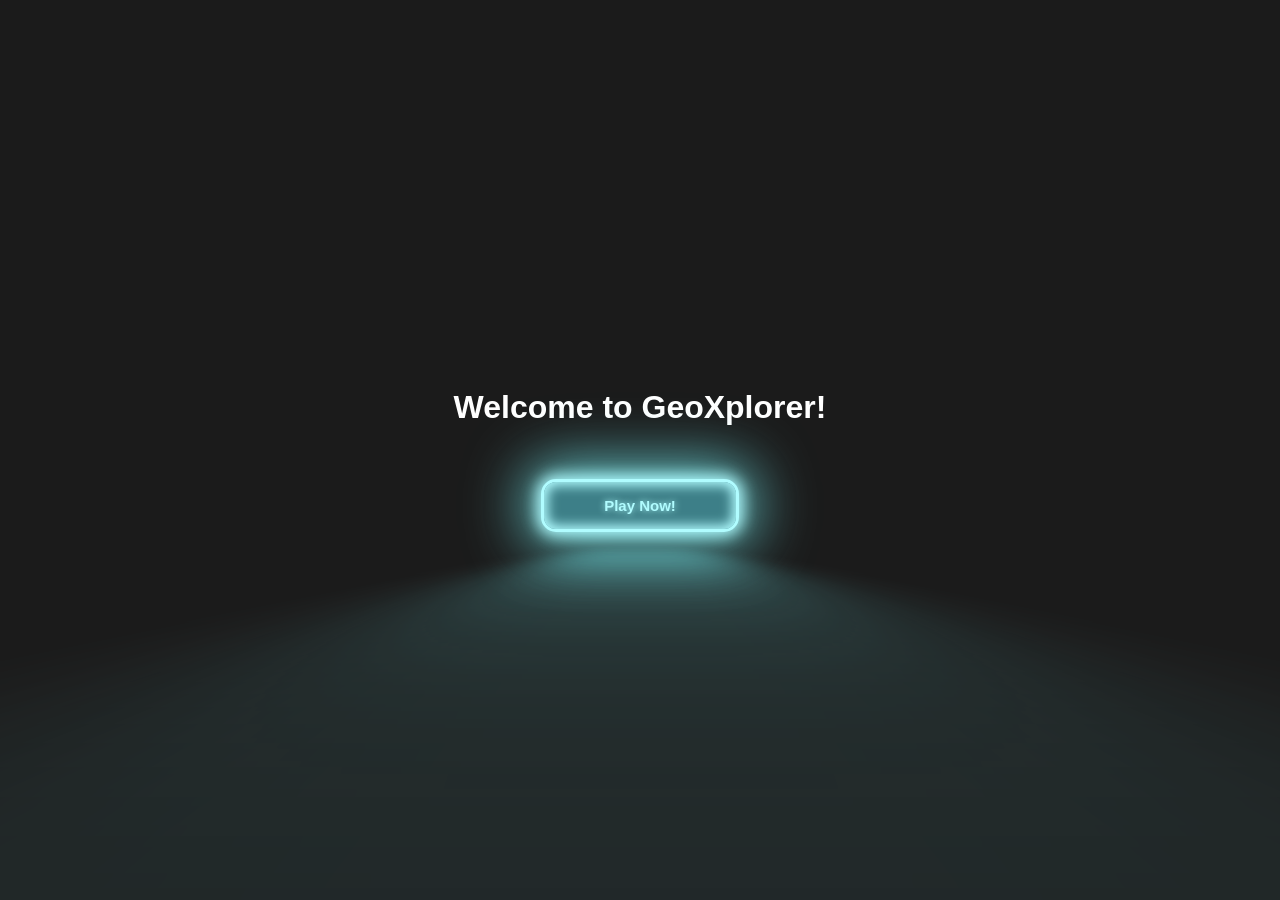
<file: index.html>
<!DOCTYPE html>
<html lang="en">
<head>
    <meta charset="UTF-8">
    <meta name="viewport" content="width=device-width, initial-scale=1.0">
    <title>GeoGuessr - Start Page</title>
    <link rel="stylesheet" href="styles.css">
    <style>
     .loading-text {
        font-size: 24px;
        font-weight: bold;
        color: #333;
        margin-top: 20px;
        display: none; /* hide by default */
      }
    </style>
</head>
<body>
    <h1 id="welcome">Welcome to GeoXplorer!</h1>
    <p></p>
    <form id="start-form">
        <button id="play-button" class="shadow_btn">Play Now!</button>
    </form>
    <div class="spinner">
        <div class="spinner1"></div>
    </div>
    <div class="loading-text">Loading...</div>
    <script>
        document.getElementById('start-form').addEventListener('submit', function(event) {
            event.preventDefault(); // prevent the default behavior of the event
            var spinner = document.querySelector(".spinner");
            var welcomeMessage = document.querySelector("#welcome");
            var shadowbtn = document.querySelector(".shadow_btn");
            var loadingText = document.querySelector(".loading-text");
            welcomeMessage.style.display = "none";
            shadowbtn.style.display = "none";
            spinner.style.display = "flex";
            loadingText.style.display = "block"; /* show loading text */

            setTimeout(function(){
                window.location.href = 'game.html';
            }, 2500);
        });
    </script>
</body>
</html>
</file>
<file: styles.css>
body, html {
    height: 100%;
    margin:0;
    display: flex;
    flex-direction: column;
    justify-content: center;
    align-items: center;
    background-color: #1b1b1b; /* Dark grey background */
    color: #fff; /* Optional: Set text color to white for better contrast */
    font-family: Arial, sans-serif; /* Optional: Define a font family */
}
@keyframes move {
  100% {
      transform: translate3d(0, 0, 1px) rotate(360deg);
  }
}

#streetview {
  width: 100%;
  height: 100%;
}
#iframeOverlay {
  position: absolute;
  top: 0;
  right: 0;
  width: 5%;
  height: 10%;
  pointer-events: auto; /* Enable pointer events to block clicks */
  background: rgba(0, 0, 0, 0); /* Fully transparent */
}
.overlay {
  position: absolute;
  top: 0;
  right: 100;
  width: 5%;
  height: 5%;
  pointer-events: none; /* Make sure it doesn't block mouse events */
}
#singlebtn {
  position: absolute;
  top: 30%;
  left: 38%;
}

#multibtn {
  position: absolute;
  top: 30%;
  left: 53%;
}

.singleplayer {
  display: flex;
  flex-wrap: wrap;
  justify-content: space-around;
  width: 200px;
}

.singleplayer .btn {
  height: 50px;
  margin: 20px;
  margin-bottom: 40px;
  position: relative;
  width: 155px;
}

.singleplayer .btn a {
  align-items: center;
  background: rgba(255, 0, 255, 0.05);
  border-bottom: 1px solid rgba(255, 255, 255, 0.1);
  border-top: 1px solid rgba(255, 255, 255, 0.1);
  border-radius: 30px;
  box-shadow: 0 15px 35px rgba(255, 255, 255, 0.2);
  color: #fff;
  display: flex;
  font-size: 18px;
  font-weight: 700;
  left: 0;
  top: 0;
  position: absolute;
  height: 100%;
  width: 100%;
  justify-content: center;
  letter-spacing: 1px;
  text-decoration: none;
  overflow: hidden;
  -webkit-backdrop-filter: blur(10px);
  backdrop-filter: blur(15px);
  z-index: 1;
  transition: 0.5s;
}

.singleplayer .btn:hover a {
  letter-spacing: 2px;
}

.singleplayer .btn a::before {
  content: "";
  position: absolute;
  top: 0;
  left: 0;
  width: 50%;
  height: 100%;
  background: linear-gradient(to left, rgba(255, 255, 255, 0.15), transparent);
  transform: skewX(45deg) translateX(0);
  transition: 0.5s;
}

.singleplayer .btn:hover a::before {
  transform: skewX(45deg) translateX(200%);
}

.singleplayer .btn::before {
  content: "";
  position: absolute;
  left: 50%;
  transform: translateX(-50%);
  bottom: -5px;
  height: 10px;
  width: 30px;
  background: rgb(8, 107, 183);
  border-radius: 10px;
  transition: 0.5s;
  transition-delay: 0s;
}

.singleplayer .btn:hover::before {
  bottom: 0;
  height: 50%;
  width: 80%;
  border-radius: 30px;
  transition-delay: 0.5s;
}

.singleplayer .btn::after {
  content: "";
  position: absolute;
  left: 50%;
  transform: translateX(-50%);
  top: -5px;
  height: 10px;
  width: 30px;
  background: rgb(0, 117, 243);
  border-radius: 10px;
  transition: 0.5s;
  transition-delay: 0s;
}

.singleplayer .btn:hover::after {
  top: 0;
  height: 50%;
  width: 80%;
  border-radius: 30px;
  transition-delay: 0.5s;
}

.singleplayer .btn:nth-child(1):before,
.singleplayer .btn:nth-child(1)::after {
  background: #ba55d3;
  box-shadow: 0 0 5px #663399, 0 0 15px #ba55d3, 0 0 30px #663399,
    0 0 60px #ff00ff;
}

.singleplayer .btn:active a {
  color: #ba55d3;
}










.background {
  position: fixed;
  width: 100vw;
  height: 100vh;
  top: 0;
  left: 0;
  background: #1c1c1c;
  overflow: hidden;
}

.background span {
  width: 50vmin;
  height: 50vmin;
  border-radius: 50vmin;
  backface-visibility: hidden;
  position: absolute;
  animation: move;
  animation-duration: 11;
  animation-timing-function: linear;
  animation-iteration-count: infinite;
}


.background span:nth-child(0) {
  color: #0000ff;
  top: 49%;
  left: 91%;
  animation-duration: 242s;
  animation-delay: -171s;
  transform-origin: -23vw -23vh;
  box-shadow: -100vmin 0 12.991441069659512vmin currentColor;
}
.background span:nth-child(1) {
  color: #0000ff;
  top: 49%;
  left: 14%;
  animation-duration: 351s;
  animation-delay: -151s;
  transform-origin: -21vw -16vh;
  box-shadow: -100vmin 0 12.632488742050958vmin currentColor;
}
.background span:nth-child(2) {
  color: #f500a7;
  top: 46%;
  left: 88%;
  animation-duration: 285s;
  animation-delay: -147s;
  transform-origin: 18vw -16vh;
  box-shadow: -100vmin 0 13.406235465736835vmin currentColor;
}
.background span:nth-child(3) {
  color: #f500a7;
  top: 42%;
  left: 74%;
  animation-duration: 333s;
  animation-delay: -241s;
  transform-origin: 24vw 0vh;
  box-shadow: -100vmin 0 12.952518814421044vmin currentColor;
}
.background span:nth-child(4) {
  color: #0000ff;
  top: 59%;
  left: 68%;
  animation-duration: 331s;
  animation-delay: -165s;
  transform-origin: 7vw -7vh;
  box-shadow: 100vmin 0 12.691847180216051vmin currentColor;
}
.background span:nth-child(5) {
  color: #0000ff;
  top: 44%;
  left: 80%;
  animation-duration: 280s;
  animation-delay: -220s;
  transform-origin: 19vw -19vh;
  box-shadow: 100vmin 0 12.597981435949123vmin currentColor;
}
.background span:nth-child(6) {
  color: #0000ff;
  top: 50%;
  left: 88%;
  animation-duration: 242s;
  animation-delay: -305s;
  transform-origin: 19vw 9vh;
  box-shadow: -100vmin 0 12.869884393856857vmin currentColor;
}
.background span:nth-child(7) {
  color: #0000ff;
  top: 29%;
  left: 95%;
  animation-duration: 55s;
  animation-delay: -278s;
  transform-origin: 12vw -12vh;
  box-shadow: 100vmin 0 12.642253833976316vmin currentColor;
}
.background span:nth-child(8) {
  color: #f500a7;
  top: 12%;
  left: 26%;
  animation-duration: 326s;
  animation-delay: -159s;
  transform-origin: 24vw 19vh;
  box-shadow: -100vmin 0 12.944014716756609vmin currentColor;
}
.background span:nth-child(9) {
  color: #f500a7;
  top: 74%;
  left: 14%;
  animation-duration: 117s;
  animation-delay: -349s;
  transform-origin: -13vw 16vh;
  box-shadow: -100vmin 0 12.628829339910428vmin currentColor;
}
.background span:nth-child(10) {
  color: #0000ff;
  top: 49%;
  left: 5%;
  animation-duration: 313s;
  animation-delay: -288s;
  transform-origin: 0vw 7vh;
  box-shadow: 100vmin 0 13.270328057706674vmin currentColor;
}
.background span:nth-child(11) {
  color: #0000ff;
  top: 74%;
  left: 66%;
  animation-duration: 52s;
  animation-delay: -18s;
  transform-origin: 15vw -21vh;
  box-shadow: -100vmin 0 12.512198669524036vmin currentColor;
}
.background span:nth-child(12) {
  color: #f500a7;
  top: 67%;
  left: 50%;
  animation-duration: 76s;
  animation-delay: -220s;
  transform-origin: 4vw 11vh;
  box-shadow: -100vmin 0 12.843958765230967vmin currentColor;
}
.background span:nth-child(13) {
  color: #0000ff;
  top: 39%;
  left: 52%;
  animation-duration: 45s;
  animation-delay: -102s;
  transform-origin: 23vw 23vh;
  box-shadow: 100vmin 0 12.529854417418383vmin currentColor;
}
.background span:nth-child(14) {
  color: #f500a7;
  top: 91%;
  left: 21%;
  animation-duration: 387s;
  animation-delay: -205s;
  transform-origin: -23vw -18vh;
  box-shadow: 100vmin 0 13.117397274352347vmin currentColor;
}



  .hidden {
    display: none;
  }



  #guessbtn {
    position: absolute;
    padding: 10px 20px;
    border-radius: 7px;
    border: 1px solid rgb(61, 106, 255);
    font-size: 14px;
    text-transform: uppercase;
    font-weight: 600;
    letter-spacing: 2px;
    background: transparent;
    color: #fff;
    overflow: hidden;
    box-shadow: 0 0 0 0 transparent;
    -webkit-transition: all 0.2s ease-in;
    -moz-transition: all 0.2s ease-in;
    transition: all 0.2s ease-in;
    bottom: 5px;
    left: 20px;
    display: none;
  }
  #guessbtn:hover {
    background: rgb(61, 106, 255);
    box-shadow: 0 0 30px 5px rgba(0, 142, 236, 0.815);
    -webkit-transition: all 0.2s ease-out;
    -moz-transition: all 0.2s ease-out;
    transition: all 0.2s ease-out;
  }
  
  #guessbtn:hover::before {
    -webkit-animation: sh02 0.5s 0s linear;
    -moz-animation: sh02 0.5s 0s linear;
    animation: sh02 0.5s 0s linear;
  }
  
  #guessbtn::before {
    content: '';
    display: block;
    width: 0px;
    height: 86%;
    position: absolute;
    top: 7%;
    left: 0%;
    opacity: 0;
    background: #fff;
    box-shadow: 0 0 50px 30px #fff;
    -webkit-transform: skewX(-20deg);
    -moz-transform: skewX(-20deg);
    -ms-transform: skewX(-20deg);
    -o-transform: skewX(-20deg);
    transform: skewX(-20deg);
  }
  
  @keyframes sh02 {
    from {
      opacity: 0;
      left: 0%;
    }
  
    50% {
      opacity: 1;
    }
  
    to {
      opacity: 0;
      left: 100%;
    }
  }
  
 #guessbtn:active {
    box-shadow: 0 0 0 0 transparent;
    -webkit-transition: box-shadow 0.2s ease-in;
    -moz-transition: box-shadow 0.2s ease-in;
    transition: box-shadow 0.2s ease-in;
  }
  









  .code-block {
    background-color: #57575782; /* Background color */
    border-radius: 5px; /* Rounded corners for the block */
    font-family: 'Courier New', Courier, monospace; /* Monospaced font */
    white-space: pre; /* Preserve whitespace */
    padding: 5px; /* Padding around the text */
    display: inline-block; /* Make div size fit content */
}
.spinner {
    background-image: linear-gradient(rgb(186, 66, 255) 35%,rgb(0, 225, 255));
    width: 100px;
    height: 100px;
    animation: spinning82341 1.7s linear infinite;
    text-align: center;
    border-radius: 50px;
    filter: blur(1px);
    box-shadow: 0px -5px 20px 0px rgb(186, 66, 255), 0px 5px 20px 0px rgb(0, 225, 255);
    display: none;
  }
  
  .spinner1 {
    background-color: rgb(36, 36, 36);
    width: 100px;
    height: 100px;
    border-radius: 50px;
    filter: blur(10px);
  }
  
  @keyframes spinning82341 {
    to {
      transform: rotate(360deg);
    }
  }

  #distanceKM2 {
    position: absolute;
    font-family: sans-serif;
    font-size: 20px; /* Increased font size */
    font-weight: bold; /* Bold text */
    color: white; /* White text color */
    bottom: 40px;
    left: 50%; /* Center horizontally */
    transform: translateX(-50%);
    text-align: center;
  }
  
  
  
  
















  .map-container {
    position: relative;
    top: 0; /* Start at the top of the screen */
    left: 0;
    width: 100vw;
    height: 100vh; /* Take up full height */

    display: none;
}
.map {
    position: absolute;
    top: 0px;
    left: 0px;
    width: 12vw; /* Adjust size as needed */
    height: 12vw; /* Adjust size as needed to make it square */
    z-index: 1000;
    border: 2px solid #242424; /* Optional for visibility */

}
.map:hover {
  width: 850px;
  height: 850px;
}


iframe {
    width: 100%;
    height: 100%;
    border: 0;
}
.controls {
    position: absolute;
    top: 20px;
    left: 20px;
    z-index: 1100; /* Ensure it's above the map */
    margin-bottom: 20px;
}
.controls button {
    padding: 10px 20px;
    font-size: 16px;
}
.timer {
  position: absolute;
  z-index: 1200;
  top: 20px; /* Adjust top position as needed */
  left: 50%;
  transform: translateX(-50%);
  width: 80px; /* Adjust width to fit your design */
  height: 50px; /* Adjust height to fit your design */
  background-color: #1b1b1b;
  border-radius: 10px;
  box-shadow: 0 6px 12px rgba(0, 0, 0, 0.3); /* Add subtle shadow for depth */
  display: flex;
  align-items: center;
  justify-content: center;
  font-size: 32px; /* Increase font size for better visibility */
  color: #ffffff; /* Text color */
  font-family: 'Segoe UI', Tahoma, Geneva, Verdana, sans-serif; /* Choose a modern sans-serif font */
  display: none ;
}

.timer span {
  margin: 0 5px; /* Adjust spacing between digits */
  font-weight: bold; /* Make the digits stand out */
}

.distance-container {
    width: 100%;
    height: calc(100vh / 3);
    background: linear-gradient(to bottom, #003366, #000066); /* Dark blue gradient */
    color: #fff;
    display: flex;
    justify-content: center;
    align-items: center;
    font-size: 24px;
}
.distance-text {
    text-align: center;
}
.shadow_btn {
  --glow-color: rgb(176, 252, 255);
  --glow-spread-color: rgba(123, 251, 255, 0.781);
  --enhanced-glow-color: rgb(206, 255, 255);
  --btn-color: rgb(61, 127, 136);
  border: 0.25em solid var(--glow-color);
  padding: 1em 4em;
  color: var(--glow-color);
  font-size: 15px;
  font-weight: bold;
  background-color: var(--btn-color);
  border-radius: 1em;
  outline: none;
  box-shadow: 0 0 1em 0.25em var(--glow-color),
    0 0 4em 1em var(--glow-spread-color),
    inset 0 0 0.75em 0.25em var(--glow-color);
  text-shadow: 0 0 0.5em var(--glow-color);
  position: relative;
  transition: all 0.3s;
}

.shadow_btn::after {
  pointer-events: none;
  content: "";
  position: absolute;
  top: 120%;
  left: 0;
  height: 100%;
  width: 100%;
  background-color: var(--glow-spread-color);
  filter: blur(2em);
  opacity: 0.7;
  transform: perspective(1.5em) rotateX(35deg) scale(1, 0.6);
}

.shadow_btn:hover {
  color: var(--btn-color);
  background-color: var(--glow-color);
  box-shadow: 0 0 1em 0.25em var(--glow-color),
    0 0 4em 2em var(--glow-spread-color),
    inset 0 0 0.75em 0.25em var(--glow-color);
}

.shadow_btn:active {
  box-shadow: 0 0 0.6em 0.25em var(--glow-color),
    0 0 2.5em 2em var(--glow-spread-color),
    inset 0 0 0.5em 0.25em var(--glow-color);
}

#btn12 {
  position: absolute;
  bottom: 20px; /* 20px from the bottom */
  right: 20px;
  padding: 10px 20px;
  border-radius: 7px;
  border: 1px solid rgb(61, 106, 255);
  font-size: 14px;
  text-transform: uppercase;
  font-weight: 600;
  letter-spacing: 2px;
  background: transparent;
  color: #fff;
  overflow: hidden;
  box-shadow: 0 0 0 0 transparent;
  -webkit-transition: all 0.2s ease-in;
  -moz-transition: all 0.2s ease-in;
  transition: all 0.2s ease-in;
  display: display;
  z-index: 1;
}

#btn12:hover {
  background: rgb(61, 106, 255);
  box-shadow: 0 0 30px 5px rgba(0, 142, 236, 0.815);
  -webkit-transition: all 0.2s ease-out;
  -moz-transition: all 0.2s ease-out;
  transition: all 0.2s ease-out;
}

#btn12:hover::before {
  -webkit-animation: sh02 0.5s 0s linear;
  -moz-animation: sh02 0.5s 0s linear;
  animation: sh02 0.5s 0s linear;
}

#btn12::before {
  content: '';
  display: block;
  width: 0px;
  height: 86%;
  position: absolute;
  top: 7%;
  left: 0%;
  opacity: 0;
  background: #fff;
  box-shadow: 0 0 50px 30px #fff;
  -webkit-transform: skewX(-20deg);
  -moz-transform: skewX(-20deg);
  -ms-transform: skewX(-20deg);
  -o-transform: skewX(-20deg);
  transform: skewX(-20deg);
}

@keyframes sh02 {
  from {
    opacity: 0;
    left: 0%;
  }

  50% {
    opacity: 1;
  }

  to {
    opacity: 0;
    left: 100%;
  }
}

#btn12:active {
  box-shadow: 0 0 0 0 transparent;
  -webkit-transition: box-shadow 0.2s ease-in;
  -moz-transition: box-shadow 0.2s ease-in;
  transition: box-shadow 0.2s ease-in;
}
</file>
